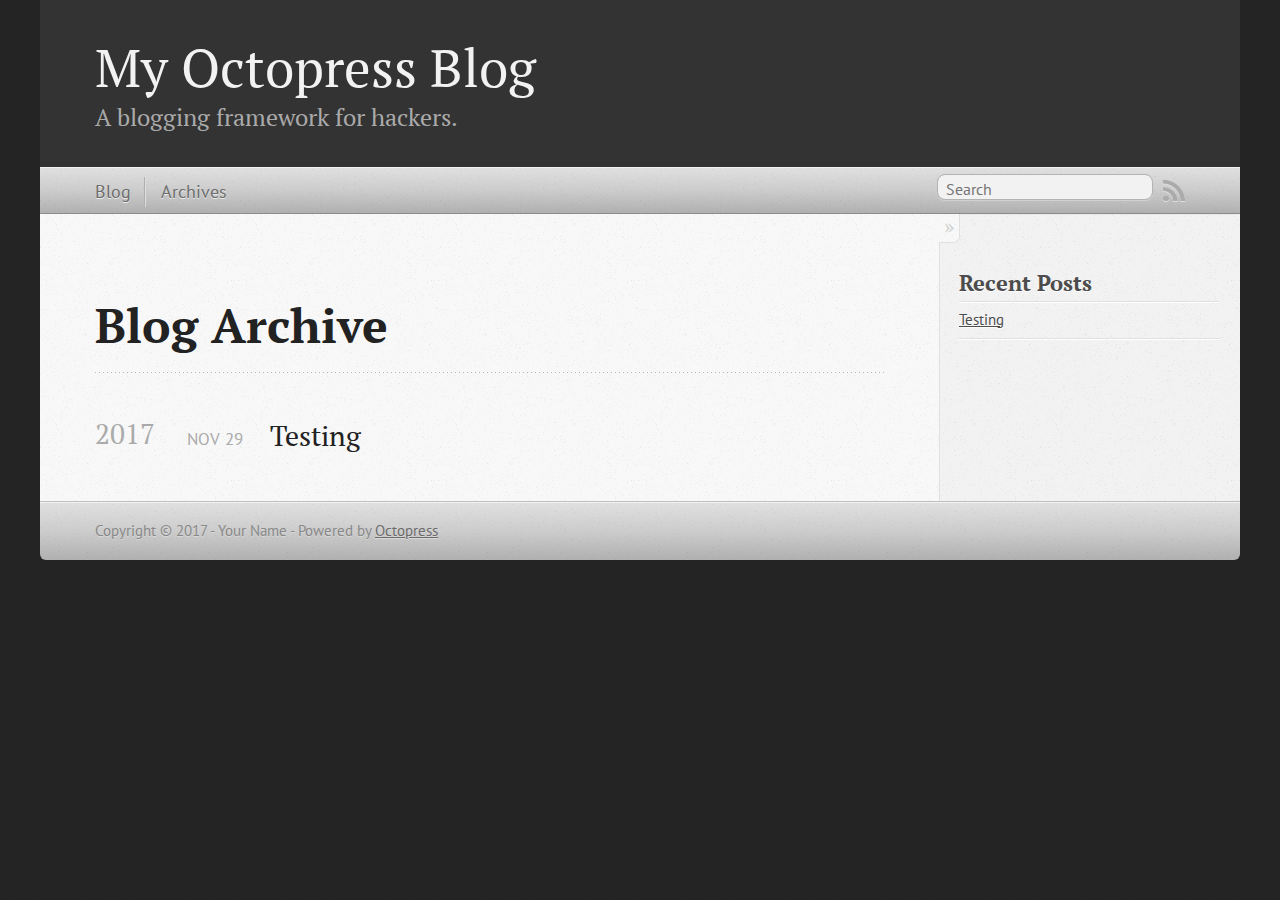
<file: blog/archives/index.html>
<!DOCTYPE html>
<!--[if IEMobile 7 ]><html class="no-js iem7"><![endif]-->
<!--[if lt IE 9]><html class="no-js lte-ie8"><![endif]-->
<!--[if (gt IE 8)|(gt IEMobile 7)|!(IEMobile)|!(IE)]><!--><html class="no-js" lang="en"><!--<![endif]-->
<head>
  <meta charset="utf-8">
  <title>Blog Archive - My Octopress Blog</title>
  <meta name="author" content="Your Name">

  
  <meta name="description" content=" Blog Archive 2017 Testing
Nov 29 2017 Recent Posts Testing ">
  

  <!-- http://t.co/dKP3o1e -->
  <meta name="HandheldFriendly" content="True">
  <meta name="MobileOptimized" content="320">
  <meta name="viewport" content="width=device-width, initial-scale=1">

  
  <link rel="canonical" href="http://akash-rastogi.github.io/blog/archives/">
  <link href="/favicon.png" rel="icon">
  <link href="/stylesheets/screen.css" media="screen, projection" rel="stylesheet" type="text/css">
  <link href="/atom.xml" rel="alternate" title="My Octopress Blog" type="application/atom+xml">
  <script src="/javascripts/modernizr-2.0.js"></script>
  <script src="//ajax.googleapis.com/ajax/libs/jquery/1.9.1/jquery.min.js"></script>
  <script>!window.jQuery && document.write(unescape('%3Cscript src="/javascripts/libs/jquery.min.js"%3E%3C/script%3E'))</script>
  <script src="/javascripts/octopress.js" type="text/javascript"></script>
  <!--Fonts from Google"s Web font directory at http://google.com/webfonts -->
<link href="//fonts.googleapis.com/css?family=PT+Serif:regular,italic,bold,bolditalic" rel="stylesheet" type="text/css">
<link href="//fonts.googleapis.com/css?family=PT+Sans:regular,italic,bold,bolditalic" rel="stylesheet" type="text/css">

  

</head>

<body   >
  <header role="banner"><hgroup>
  <h1><a href="/">My Octopress Blog</a></h1>
  
    <h2>A blogging framework for hackers.</h2>
  
</hgroup>

</header>
  <nav role="navigation"><ul class="subscription" data-subscription="rss">
  <li><a href="/atom.xml" rel="subscribe-rss" title="subscribe via RSS">RSS</a></li>
  
</ul>
  
<form action="https://www.google.com/search" method="get">
  <fieldset role="search">
    <input type="hidden" name="sitesearch" value="akash-rastogi.github.io">
    <input class="search" type="text" name="q" results="0" placeholder="Search"/>
  </fieldset>
</form>
  
<ul class="main-navigation">
  <li><a href="/">Blog</a></li>
  <li><a href="/blog/archives">Archives</a></li>
</ul>

</nav>
  <div id="main">
    <div id="content">
      <div>
<article role="article">
  
  <header>
    <h1 class="entry-title">Blog Archive</h1>
    
  </header>
  
  <div id="blog-archives">



  
  <h2>2017</h2>

<article>
  
<h1><a href="/blog/2017/11/29/testing/">Testing</a></h1>
<time datetime="2017-11-29T03:51:26-06:00" pubdate><span class='month'>Nov</span> <span class='day'>29</span> <span class='year'>2017</span></time>


</article>

</div>

  
</article>

</div>

<aside class="sidebar">
  
    <section>
  <h1>Recent Posts</h1>
  <ul id="recent_posts">
    
      <li class="post">
        <a href="/blog/2017/11/29/testing/">Testing</a>
      </li>
    
  </ul>
</section>





  
</aside>


    </div>
  </div>
  <footer role="contentinfo"><p>
  Copyright &copy; 2017 - Your Name -
  <span class="credit">Powered by <a href="http://octopress.org">Octopress</a></span>
</p>

</footer>
  







  <script type="text/javascript">
    (function(){
      var twitterWidgets = document.createElement('script');
      twitterWidgets.type = 'text/javascript';
      twitterWidgets.async = true;
      twitterWidgets.src = '//platform.twitter.com/widgets.js';
      document.getElementsByTagName('head')[0].appendChild(twitterWidgets);
    })();
  </script>





</body>
</html>
</file>
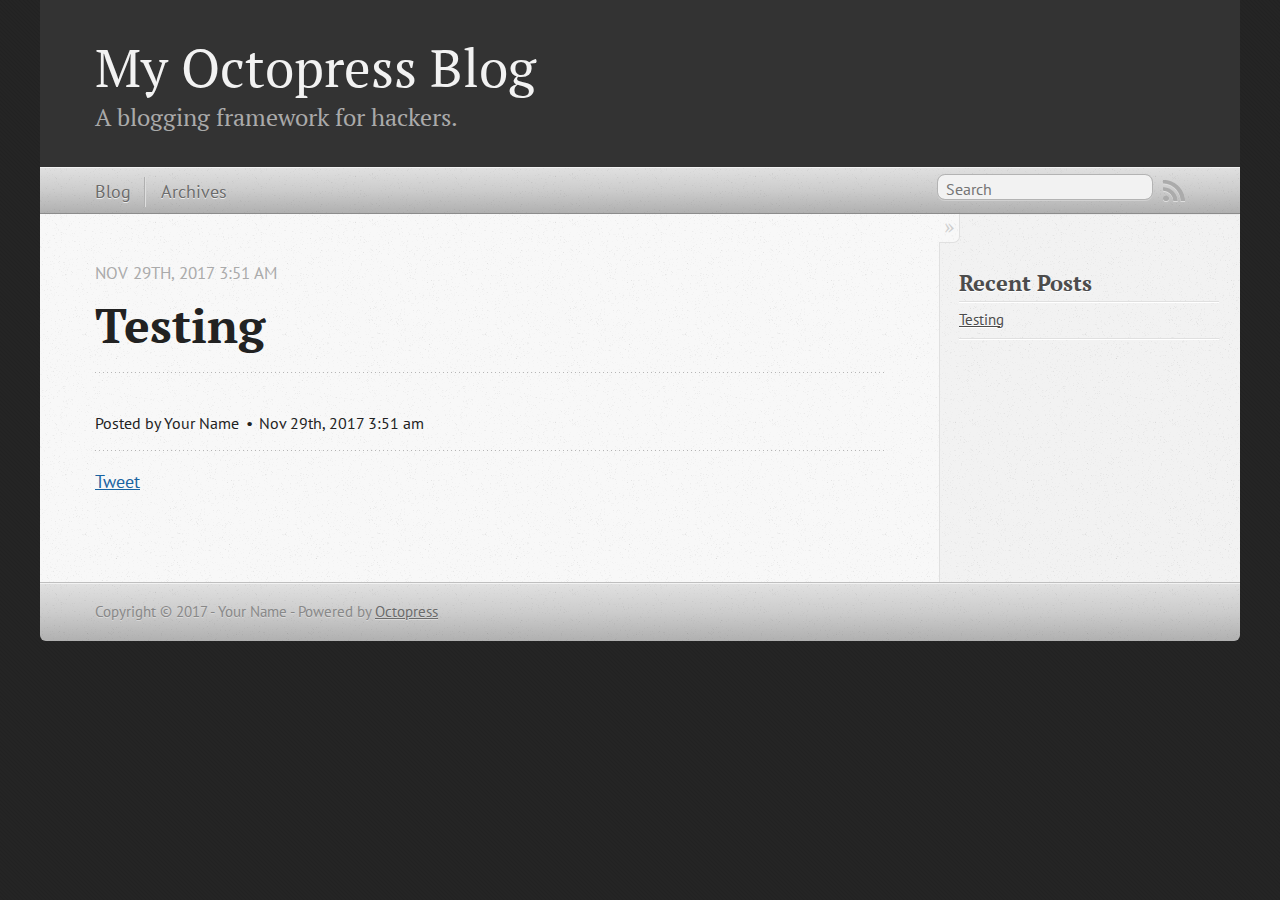
<file: blog/2017/11/29/testing/index.html>
<!DOCTYPE html>
<!--[if IEMobile 7 ]><html class="no-js iem7"><![endif]-->
<!--[if lt IE 9]><html class="no-js lte-ie8"><![endif]-->
<!--[if (gt IE 8)|(gt IEMobile 7)|!(IEMobile)|!(IE)]><!--><html class="no-js" lang="en"><!--<![endif]-->
<head>
  <meta charset="utf-8">
  <title>Testing - My Octopress Blog</title>
  <meta name="author" content="Your Name">

  
  <meta name="description" content="
">
  

  <!-- http://t.co/dKP3o1e -->
  <meta name="HandheldFriendly" content="True">
  <meta name="MobileOptimized" content="320">
  <meta name="viewport" content="width=device-width, initial-scale=1">

  
  <link rel="canonical" href="http://akash-rastogi.github.io/blog/2017/11/29/testing/">
  <link href="/favicon.png" rel="icon">
  <link href="/stylesheets/screen.css" media="screen, projection" rel="stylesheet" type="text/css">
  <link href="/atom.xml" rel="alternate" title="My Octopress Blog" type="application/atom+xml">
  <script src="/javascripts/modernizr-2.0.js"></script>
  <script src="//ajax.googleapis.com/ajax/libs/jquery/1.9.1/jquery.min.js"></script>
  <script>!window.jQuery && document.write(unescape('%3Cscript src="/javascripts/libs/jquery.min.js"%3E%3C/script%3E'))</script>
  <script src="/javascripts/octopress.js" type="text/javascript"></script>
  <!--Fonts from Google"s Web font directory at http://google.com/webfonts -->
<link href="//fonts.googleapis.com/css?family=PT+Serif:regular,italic,bold,bolditalic" rel="stylesheet" type="text/css">
<link href="//fonts.googleapis.com/css?family=PT+Sans:regular,italic,bold,bolditalic" rel="stylesheet" type="text/css">

  

</head>

<body   >
  <header role="banner"><hgroup>
  <h1><a href="/">My Octopress Blog</a></h1>
  
    <h2>A blogging framework for hackers.</h2>
  
</hgroup>

</header>
  <nav role="navigation"><ul class="subscription" data-subscription="rss">
  <li><a href="/atom.xml" rel="subscribe-rss" title="subscribe via RSS">RSS</a></li>
  
</ul>
  
<form action="https://www.google.com/search" method="get">
  <fieldset role="search">
    <input type="hidden" name="sitesearch" value="akash-rastogi.github.io">
    <input class="search" type="text" name="q" results="0" placeholder="Search"/>
  </fieldset>
</form>
  
<ul class="main-navigation">
  <li><a href="/">Blog</a></li>
  <li><a href="/blog/archives">Archives</a></li>
</ul>

</nav>
  <div id="main">
    <div id="content">
      <div>
<article class="hentry" role="article">
  
  <header>
    
      <h1 class="entry-title">Testing</h1>
    
    
      <p class="meta">
        




<time class='entry-date' datetime='2017-11-29T03:51:26-06:00'><span class='date'><span class='date-month'>Nov</span> <span class='date-day'>29</span><span class='date-suffix'>th</span>, <span class='date-year'>2017</span></span> <span class='time'>3:51 am</span></time>
        
      </p>
    
  </header>


<div class="entry-content">
</div>


  <footer>
    <p class="meta">
      
  

<span class="byline author vcard">Posted by <span class="fn">Your Name</span></span>

      




<time class='entry-date' datetime='2017-11-29T03:51:26-06:00'><span class='date'><span class='date-month'>Nov</span> <span class='date-day'>29</span><span class='date-suffix'>th</span>, <span class='date-year'>2017</span></span> <span class='time'>3:51 am</span></time>
      


    </p>
    
      <div class="sharing">
  
  <a href="//twitter.com/share" class="twitter-share-button" data-url="http://akash-rastogi.github.io/blog/2017/11/29/testing/" data-via="" data-counturl="http://akash-rastogi.github.io/blog/2017/11/29/testing/" >Tweet</a>
  
  
  
</div>

    
    <p class="meta">
      
      
    </p>
  </footer>
</article>

</div>

<aside class="sidebar">
  
    <section>
  <h1>Recent Posts</h1>
  <ul id="recent_posts">
    
      <li class="post">
        <a href="/blog/2017/11/29/testing/">Testing</a>
      </li>
    
  </ul>
</section>





  
</aside>


    </div>
  </div>
  <footer role="contentinfo"><p>
  Copyright &copy; 2017 - Your Name -
  <span class="credit">Powered by <a href="http://octopress.org">Octopress</a></span>
</p>

</footer>
  







  <script type="text/javascript">
    (function(){
      var twitterWidgets = document.createElement('script');
      twitterWidgets.type = 'text/javascript';
      twitterWidgets.async = true;
      twitterWidgets.src = '//platform.twitter.com/widgets.js';
      document.getElementsByTagName('head')[0].appendChild(twitterWidgets);
    })();
  </script>





</body>
</html>
</file>
<file: stylesheets/screen.css>
html,body,div,span,applet,object,iframe,h1,h2,h3,h4,h5,h6,p,blockquote,pre,a,abbr,acronym,address,big,cite,code,del,dfn,em,img,ins,kbd,q,s,samp,small,strike,strong,sub,sup,tt,var,b,u,i,center,dl,dt,dd,ol,ul,li,fieldset,form,label,legend,table,caption,tbody,tfoot,thead,tr,th,td,article,aside,canvas,details,embed,figure,figcaption,footer,header,hgroup,menu,nav,output,ruby,section,summary,time,mark,audio,video{margin:0;padding:0;border:0;font:inherit;font-size:100%;vertical-align:baseline}html{line-height:1}ol,ul{list-style:none}table{border-collapse:collapse;border-spacing:0}caption,th,td{text-align:left;font-weight:normal;vertical-align:middle}q,blockquote{quotes:none}q:before,q:after,blockquote:before,blockquote:after{content:"";content:none}a img{border:none}article,aside,details,figcaption,figure,footer,header,hgroup,main,menu,nav,section,summary{display:block}a{color:#1863a1}a:visited{color:#751590}a:focus{color:#0181eb}a:hover{color:#0181eb}a:active{color:#01579f}aside.sidebar a{color:#222}aside.sidebar a:focus{color:#0181eb}aside.sidebar a:hover{color:#0181eb}aside.sidebar a:active{color:#01579f}a{-moz-transition:color .3s;-o-transition:color .3s;-webkit-transition:color .3s;transition:color .3s}html{background:#252525 url('/images/line-tile.png?1511948957') top left}body>div{background:#f2f2f2 url('/images/noise.png?1511948957') top left;border-bottom:1px solid #bfbfbf}body>div>div{background:#f8f8f8 url('/images/noise.png?1511948957') top left;border-right:1px solid #e0e0e0}.heading,body>header h1,h1,h2,h3,h4,h5,h6{font-family:"PT Serif","Georgia","Helvetica Neue",Arial,sans-serif}.sans,body>header h2,article header p.meta,article>footer,#content .blog-index footer,html .gist .gist-file .gist-meta,#blog-archives a.category,#blog-archives time,aside.sidebar section,body>footer{font-family:"PT Sans","Helvetica Neue",Arial,sans-serif}.serif,body,#content .blog-index a[rel=full-article]{font-family:"PT Serif",Georgia,Times,"Times New Roman",serif}.mono,pre,code,tt,p code,li code{font-family:Menlo,Monaco,"Andale Mono","lucida console","Courier New",monospace}body>header h1{font-size:2.2em;font-family:"PT Serif","Georgia","Helvetica Neue",Arial,sans-serif;font-weight:normal;line-height:1.2em;margin-bottom:0.6667em}body>header h2{font-family:"PT Serif","Georgia","Helvetica Neue",Arial,sans-serif}body{line-height:1.5em;color:#222}h1{font-size:2.2em;line-height:1.2em}@media only screen and (min-width: 992px){body{font-size:1.15em}h1{font-size:2.6em;line-height:1.2em}}h1,h2,h3,h4,h5,h6{text-rendering:optimizelegibility;margin-bottom:1em;font-weight:bold}h2,section h1{font-size:1.5em}h3,section h2,section section h1{font-size:1.3em}h4,section h3,section section h2,section section section h1{font-size:1em}h5,section h4,section section h3{font-size:.9em}h6,section h5,section section h4,section section section h3{font-size:.8em}p,article blockquote,ul,ol{margin-bottom:1.5em}ul{list-style-type:disc}ul ul{list-style-type:circle;margin-bottom:0px}ul ul ul{list-style-type:square;margin-bottom:0px}ol{list-style-type:decimal}ol ol{list-style-type:lower-alpha;margin-bottom:0px}ol ol ol{list-style-type:lower-roman;margin-bottom:0px}ul,ul ul,ul ol,ol,ol ul,ol ol{margin-left:1.3em}ul ul,ul ol,ol ul,ol ol{margin-bottom:0em}strong{font-weight:bold}em{font-style:italic}sup,sub{font-size:0.75em;position:relative;display:inline-block;padding:0 .2em;line-height:.8em}sup{top:-.5em}sub{bottom:-.5em}a[rev='footnote']{font-size:.75em;padding:0 .3em;line-height:1}q{font-style:italic}q:before{content:"\201C"}q:after{content:"\201D"}em,dfn{font-style:italic}strong,dfn{font-weight:bold}del,s{text-decoration:line-through}abbr,acronym{border-bottom:1px dotted;cursor:help}hr{margin-bottom:0.2em}small{font-size:.8em}big{font-size:1.2em}article blockquote{font-style:italic;position:relative;font-size:1.2em;line-height:1.5em;padding-left:1em;border-left:4px solid rgba(170,170,170,0.5)}article blockquote cite{font-style:italic}article blockquote cite a{color:#aaa !important;word-wrap:break-word}article blockquote cite:before{content:'\2014';padding-right:.3em;padding-left:.3em;color:#aaa}@media only screen and (min-width: 992px){article blockquote{padding-left:1.5em;border-left-width:4px}}.pullquote-right:before,.pullquote-left:before{padding:0;border:none;content:attr(data-pullquote);float:right;width:45%;margin:.5em 0 1em 1.5em;position:relative;top:7px;font-size:1.4em;line-height:1.45em}.pullquote-left:before{float:left;margin:.5em 1.5em 1em 0}.force-wrap,article a,aside.sidebar a{white-space:-moz-pre-wrap;white-space:-pre-wrap;white-space:-o-pre-wrap;white-space:pre-wrap;word-wrap:break-word}.group,body>header,body>nav,body>footer,body #content>article,body #content>div>article,body #content>div>section,body div.pagination,aside.sidebar,#main,#content,.sidebar{*zoom:1}.group:after,body>header:after,body>nav:after,body>footer:after,body #content>article:after,body #content>div>article:after,body #content>div>section:after,body div.pagination:after,#main:after,#content:after,.sidebar:after{content:"";display:table;clear:both}body{-webkit-text-size-adjust:none;max-width:1200px;position:relative;margin:0 auto}body>header,body>nav,body>footer,body #content>article,body #content>div>article,body #content>div>section{padding-left:18px;padding-right:18px}@media only screen and (min-width: 480px){body>header,body>nav,body>footer,body #content>article,body #content>div>article,body #content>div>section{padding-left:25px;padding-right:25px}}@media only screen and (min-width: 768px){body>header,body>nav,body>footer,body #content>article,body #content>div>article,body #content>div>section{padding-left:35px;padding-right:35px}}@media only screen and (min-width: 992px){body>header,body>nav,body>footer,body #content>article,body #content>div>article,body #content>div>section{padding-left:55px;padding-right:55px}}body div.pagination{margin-left:18px;margin-right:18px}@media only screen and (min-width: 480px){body div.pagination{margin-left:25px;margin-right:25px}}@media only screen and (min-width: 768px){body div.pagination{margin-left:35px;margin-right:35px}}@media only screen and (min-width: 992px){body div.pagination{margin-left:55px;margin-right:55px}}body>header{font-size:1em;padding-top:1.5em;padding-bottom:1.5em}#content{overflow:hidden}#content>div,#content>article{width:100%}aside.sidebar{float:none;padding:0 18px 1px;background-color:#f7f7f7;border-top:1px solid #e0e0e0}.flex-content,article img,article video,article .flash-video,aside.sidebar img{max-width:100%;height:auto}.basic-alignment.left,article img.left,article video.left,article .left.flash-video,aside.sidebar img.left{float:left;margin-right:1.5em}.basic-alignment.right,article img.right,article video.right,article .right.flash-video,aside.sidebar img.right{float:right;margin-left:1.5em}.basic-alignment.center,article img.center,article video.center,article .center.flash-video,aside.sidebar img.center{display:block;margin:0 auto 1.5em}.basic-alignment.left,article img.left,article video.left,article .left.flash-video,aside.sidebar img.left,.basic-alignment.right,article img.right,article video.right,article .right.flash-video,aside.sidebar img.right{margin-bottom:.8em}.toggle-sidebar,.no-sidebar .toggle-sidebar{display:none}@media only screen and (min-width: 750px){body.sidebar-footer aside.sidebar{float:none;width:auto;clear:left;margin:0;padding:0 35px 1px;background-color:#f7f7f7;border-top:1px solid #eaeaea}body.sidebar-footer aside.sidebar section.odd,body.sidebar-footer aside.sidebar section.even{float:left;width:48%}body.sidebar-footer aside.sidebar section.odd{margin-left:0}body.sidebar-footer aside.sidebar section.even{margin-left:4%}body.sidebar-footer aside.sidebar.thirds section{width:30%;margin-left:5%}body.sidebar-footer aside.sidebar.thirds section.first{margin-left:0;clear:both}}body.sidebar-footer #content{margin-right:0px}body.sidebar-footer .toggle-sidebar{display:none}@media only screen and (min-width: 550px){body>header{font-size:1em}}@media only screen and (min-width: 750px){aside.sidebar{float:none;width:auto;clear:left;margin:0;padding:0 35px 1px;background-color:#f7f7f7;border-top:1px solid #eaeaea}aside.sidebar section.odd,aside.sidebar section.even{float:left;width:48%}aside.sidebar section.odd{margin-left:0}aside.sidebar section.even{margin-left:4%}aside.sidebar.thirds section{width:30%;margin-left:5%}aside.sidebar.thirds section.first{margin-left:0;clear:both}}@media only screen and (min-width: 768px){body{-webkit-text-size-adjust:auto}body>header{font-size:1.2em}#main{padding:0;margin:0 auto}#content{overflow:visible;margin-right:240px;position:relative}.no-sidebar #content{margin-right:0;border-right:0}.collapse-sidebar #content{margin-right:20px}#content>div,#content>article{padding-top:17.5px;padding-bottom:17.5px;float:left}aside.sidebar{width:210px;padding:0 15px 15px;background:none;clear:none;float:left;margin:0 -100% 0 0}aside.sidebar section{width:auto;margin-left:0}aside.sidebar section.odd,aside.sidebar section.even{float:none;width:auto;margin-left:0}.collapse-sidebar aside.sidebar{float:none;width:auto;clear:left;margin:0;padding:0 35px 1px;background-color:#f7f7f7;border-top:1px solid #eaeaea}.collapse-sidebar aside.sidebar section.odd,.collapse-sidebar aside.sidebar section.even{float:left;width:48%}.collapse-sidebar aside.sidebar section.odd{margin-left:0}.collapse-sidebar aside.sidebar section.even{margin-left:4%}.collapse-sidebar aside.sidebar.thirds section{width:30%;margin-left:5%}.collapse-sidebar aside.sidebar.thirds section.first{margin-left:0;clear:both}}@media only screen and (min-width: 992px){body>header{font-size:1.3em}#content{margin-right:300px}#content>div,#content>article{padding-top:27.5px;padding-bottom:27.5px}aside.sidebar{width:260px;padding:1.2em 20px 20px}.collapse-sidebar aside.sidebar{padding-left:55px;padding-right:55px}}@media only screen and (min-width: 768px){ul,ol{margin-left:0}}body>header{background:#333}body>header h1{display:inline-block;margin:0}body>header h1 a,body>header h1 a:visited,body>header h1 a:hover{color:#f2f2f2;text-decoration:none}body>header h2{margin:.2em 0 0;font-size:1em;color:#aaa;font-weight:normal}body>nav{position:relative;background-color:#ccc;background:url('/images/noise.png?1511948957'),url('[data-uri]');background:url('/images/noise.png?1511948957'),-webkit-gradient(linear, 50% 0%, 50% 100%, color-stop(0%, #e0e0e0),color-stop(50%, #cccccc),color-stop(100%, #b0b0b0));background:url('/images/noise.png?1511948957'),-moz-linear-gradient(#e0e0e0,#cccccc,#b0b0b0);background:url('/images/noise.png?1511948957'),-webkit-linear-gradient(#e0e0e0,#cccccc,#b0b0b0);background:url('/images/noise.png?1511948957'),linear-gradient(#e0e0e0,#cccccc,#b0b0b0);border-top:1px solid #f2f2f2;border-bottom:1px solid #8c8c8c;padding-top:.35em;padding-bottom:.35em}body>nav form{-moz-background-clip:padding;-o-background-clip:padding-box;-webkit-background-clip:padding;background-clip:padding-box;margin:0;padding:0}body>nav form .search{padding:.3em .5em 0;font-size:.85em;font-family:"PT Sans","Helvetica Neue",Arial,sans-serif;line-height:1.1em;width:95%;-moz-border-radius:.5em;-webkit-border-radius:.5em;border-radius:.5em;-moz-background-clip:padding;-o-background-clip:padding-box;-webkit-background-clip:padding;background-clip:padding-box;-moz-box-shadow:#d1d1d1 0 1px;-webkit-box-shadow:#d1d1d1 0 1px;box-shadow:#d1d1d1 0 1px;background-color:#f2f2f2;border:1px solid #b3b3b3;color:#888}body>nav form .search:focus{color:#444;border-color:#80b1df;-moz-box-shadow:#80b1df 0 0 4px,#80b1df 0 0 3px inset;-webkit-box-shadow:#80b1df 0 0 4px,#80b1df 0 0 3px inset;box-shadow:#80b1df 0 0 4px,#80b1df 0 0 3px inset;background-color:#fff;outline:none}body>nav fieldset[role=search]{float:right;width:48%}body>nav fieldset.mobile-nav{float:left;width:48%}body>nav fieldset.mobile-nav select{width:100%;font-size:.8em;border:1px solid #888}body>nav ul{display:none}@media only screen and (min-width: 550px){body>nav{font-size:.9em}body>nav ul{margin:0;padding:0;border:0;overflow:hidden;*zoom:1;float:left;display:block;padding-top:.15em}body>nav ul li{list-style-image:none;list-style-type:none;margin-left:0;white-space:nowrap;float:left;padding-left:0;padding-right:0}body>nav ul li:first-child{padding-left:0}body>nav ul li:last-child{padding-right:0}body>nav ul li.last{padding-right:0}body>nav ul.subscription{margin-left:.8em;float:right}body>nav ul.subscription li:last-child a{padding-right:0}body>nav ul li{margin:0}body>nav a{color:#6b6b6b;font-family:"PT Sans","Helvetica Neue",Arial,sans-serif;text-shadow:#ebebeb 0 1px;float:left;text-decoration:none;font-size:1.1em;padding:.1em 0;line-height:1.5em}body>nav a:visited{color:#6b6b6b}body>nav a:hover{color:#2b2b2b}body>nav li+li{border-left:1px solid #b0b0b0;margin-left:.8em}body>nav li+li a{padding-left:.8em;border-left:1px solid #dedede}body>nav form{float:right;text-align:left;padding-left:.8em;width:175px}body>nav form .search{width:93%;font-size:.95em;line-height:1.2em}body>nav ul[data-subscription$=email]+form{width:97px}body>nav ul[data-subscription$=email]+form .search{width:91%}body>nav fieldset.mobile-nav{display:none}body>nav fieldset[role=search]{width:99%}}@media only screen and (min-width: 992px){body>nav form{width:215px}body>nav ul[data-subscription$=email]+form{width:147px}}.no-placeholder body>nav .search{background:#f2f2f2 url('/images/search.png?1511948957') 0.3em 0.25em no-repeat;text-indent:1.3em}@media only screen and (min-width: 550px){.maskImage body>nav ul[data-subscription$=email]+form{width:123px}}@media only screen and (min-width: 992px){.maskImage body>nav ul[data-subscription$=email]+form{width:173px}}.maskImage ul.subscription{position:relative;top:.2em}.maskImage ul.subscription li,.maskImage ul.subscription a{border:0;padding:0}.maskImage a[rel=subscribe-rss]{position:relative;top:0px;text-indent:-999999em;background-color:#dedede;border:0;padding:0}.maskImage a[rel=subscribe-rss],.maskImage a[rel=subscribe-rss]:after{-webkit-mask-image:url('/images/rss.png?1511948957');-moz-mask-image:url('/images/rss.png?1511948957');-ms-mask-image:url('/images/rss.png?1511948957');-o-mask-image:url('/images/rss.png?1511948957');mask-image:url('/images/rss.png?1511948957');-webkit-mask-repeat:no-repeat;-moz-mask-repeat:no-repeat;-ms-mask-repeat:no-repeat;-o-mask-repeat:no-repeat;mask-repeat:no-repeat;width:22px;height:22px}.maskImage a[rel=subscribe-rss]:after{content:"";position:absolute;top:-1px;left:0;background-color:#ababab}.maskImage a[rel=subscribe-rss]:hover:after{background-color:#9e9e9e}.maskImage a[rel=subscribe-email]{position:relative;top:0px;text-indent:-999999em;background-color:#dedede;border:0;padding:0}.maskImage a[rel=subscribe-email],.maskImage a[rel=subscribe-email]:after{-webkit-mask-image:url('/images/email.png?1511948957');-moz-mask-image:url('/images/email.png?1511948957');-ms-mask-image:url('/images/email.png?1511948957');-o-mask-image:url('/images/email.png?1511948957');mask-image:url('/images/email.png?1511948957');-webkit-mask-repeat:no-repeat;-moz-mask-repeat:no-repeat;-ms-mask-repeat:no-repeat;-o-mask-repeat:no-repeat;mask-repeat:no-repeat;width:28px;height:22px}.maskImage a[rel=subscribe-email]:after{content:"";position:absolute;top:-1px;left:0;background-color:#ababab}.maskImage a[rel=subscribe-email]:hover:after{background-color:#9e9e9e}article{padding-top:1em}article header{position:relative;padding-top:2em;padding-bottom:1em;margin-bottom:1em;background:url('[data-uri]') bottom left repeat-x}article header h1{margin:0}article header h1 a{text-decoration:none}article header h1 a:hover{text-decoration:underline}article header p{font-size:.9em;color:#aaa;margin:0}article header p.meta{text-transform:uppercase;position:absolute;top:0}@media only screen and (min-width: 768px){article header{margin-bottom:1.5em;padding-bottom:1em;background:url('[data-uri]') bottom left repeat-x}}article h2{padding-top:0.8em;background:url('[data-uri]') top left repeat-x}.entry-content article h2:first-child,article header+h2{padding-top:0}article h2:first-child,article header+h2{background:none}article .feature{padding-top:.5em;margin-bottom:1em;padding-bottom:1em;background:url('[data-uri]') bottom left repeat-x;font-size:2.0em;font-style:italic;line-height:1.3em}article img,article video,article .flash-video{-moz-border-radius:.3em;-webkit-border-radius:.3em;border-radius:.3em;-moz-box-shadow:rgba(0,0,0,0.15) 0 1px 4px;-webkit-box-shadow:rgba(0,0,0,0.15) 0 1px 4px;box-shadow:rgba(0,0,0,0.15) 0 1px 4px;-moz-box-sizing:border-box;-webkit-box-sizing:border-box;box-sizing:border-box;border:#fff 0.5em solid}article video,article .flash-video{margin:0 auto 1.5em}article video{display:block;width:100%}article .flash-video>div{position:relative;display:block;padding-bottom:56.25%;padding-top:1px;height:0;overflow:hidden}article .flash-video>div iframe,article .flash-video>div object,article .flash-video>div embed{position:absolute;top:0;left:0;width:100%;height:100%}article>footer{padding-bottom:2.5em;margin-top:2em}article>footer p.meta{margin-bottom:.8em;font-size:.85em;clear:both;overflow:hidden}.blog-index article+article{background:url('[data-uri]') top left repeat-x}#content .blog-index{padding-top:0;padding-bottom:0}#content .blog-index article{padding-top:2em}#content .blog-index article header{background:none;padding-bottom:0}#content .blog-index article h1{font-size:2.2em}#content .blog-index article h1 a{color:inherit}#content .blog-index article h1 a:hover{color:#0181eb}#content .blog-index a[rel=full-article]{background:#ebebeb;display:inline-block;padding:.4em .8em;margin-right:.5em;text-decoration:none;color:#666;-moz-transition:background-color .5s;-o-transition:background-color .5s;-webkit-transition:background-color .5s;transition:background-color .5s}#content .blog-index a[rel=full-article]:hover{background:#0181eb;text-shadow:none;color:#f8f8f8}#content .blog-index footer{margin-top:1em}.separator,article>footer .byline+time:before,article>footer time+time:before,article>footer .comments:before,article>footer .byline ~ .categories:before{content:"\2022 ";padding:0 .4em 0 .2em;display:inline-block}#content div.pagination{text-align:center;font-size:.95em;position:relative;background:url('[data-uri]') top left repeat-x;padding-top:1.5em;padding-bottom:1.5em}#content div.pagination a{text-decoration:none;color:#aaa}#content div.pagination a.prev{position:absolute;left:0}#content div.pagination a.next{position:absolute;right:0}#content div.pagination a:hover{color:#0181eb}#content div.pagination a[href*=archive]:before,#content div.pagination a[href*=archive]:after{content:'\2014';padding:0 .3em}p.meta+.sharing{padding-top:1em;padding-left:0;background:url('[data-uri]') top left repeat-x}#fb-root{display:none}.highlight,html .gist .gist-file .gist-syntax .gist-highlight{border:1px solid #05232b !important}.highlight table td.code,html .gist .gist-file .gist-syntax .gist-highlight table td.code{width:100%}.highlight .line-numbers,html .gist .gist-file .gist-syntax .highlight .line_numbers{text-align:right;font-size:13px;line-height:1.45em;background:#073642 url('/images/noise.png?1511948957') top left !important;border-right:1px solid #00232c !important;-moz-box-shadow:#083e4b -1px 0 inset;-webkit-box-shadow:#083e4b -1px 0 inset;box-shadow:#083e4b -1px 0 inset;text-shadow:#021014 0 -1px;padding:.8em !important;-moz-border-radius:0;-webkit-border-radius:0;border-radius:0}.highlight .line-numbers span,html .gist .gist-file .gist-syntax .highlight .line_numbers span{color:#586e75 !important}figure.code,.gist-file,pre{-moz-box-shadow:rgba(0,0,0,0.06) 0 0 10px;-webkit-box-shadow:rgba(0,0,0,0.06) 0 0 10px;box-shadow:rgba(0,0,0,0.06) 0 0 10px}figure.code .highlight pre,.gist-file .highlight pre,pre .highlight pre{-moz-box-shadow:none;-webkit-box-shadow:none;box-shadow:none}.gist .highlight *::-moz-selection,figure.code .highlight *::-moz-selection{background:#386774;color:inherit;text-shadow:#002b36 0 1px}.gist .highlight *::-webkit-selection,figure.code .highlight *::-webkit-selection{background:#386774;color:inherit;text-shadow:#002b36 0 1px}.gist .highlight *::selection,figure.code .highlight *::selection{background:#386774;color:inherit;text-shadow:#002b36 0 1px}html .gist .gist-file{margin-bottom:1.8em;position:relative;border:none;padding-top:26px !important}html .gist .gist-file .highlight{margin-bottom:0}html .gist .gist-file .gist-syntax{border-bottom:0 !important;background:none !important}html .gist .gist-file .gist-syntax .gist-highlight{background:#002b36 !important}html .gist .gist-file .gist-syntax .highlight pre{padding:0}html .gist .gist-file .gist-meta{padding:.6em 0.8em;border:1px solid #083e4b !important;color:#586e75;font-size:.7em !important;background:#073642 url('/images/noise.png?1511948957') top left;line-height:1.5em}html .gist .gist-file .gist-meta a{color:#76888b !important;text-decoration:none}html .gist .gist-file .gist-meta a:hover,html .gist .gist-file .gist-meta a:focus{text-decoration:underline}html .gist .gist-file .gist-meta a:hover{color:#93a1a1 !important}html .gist .gist-file .gist-meta a[href*='#file']{position:absolute;top:0;left:0;right:-10px;color:#474747 !important}html .gist .gist-file .gist-meta a[href*='#file']:hover{color:#1863a1 !important}html .gist .gist-file .gist-meta a[href*=raw]{top:.4em}pre{background:#002b36 url('/images/noise.png?1511948957') top left;-moz-border-radius:.4em;-webkit-border-radius:.4em;border-radius:.4em;border:1px solid #05232b;line-height:1.45em;font-size:13px;margin-bottom:2.1em;padding:.8em 1em;color:#93a1a1;overflow:auto}h3.filename+pre{-moz-border-radius-topleft:0px;-webkit-border-top-left-radius:0px;border-top-left-radius:0px;-moz-border-radius-topright:0px;-webkit-border-top-right-radius:0px;border-top-right-radius:0px}p code,li code{display:inline-block;white-space:no-wrap;background:#fff;font-size:.8em;line-height:1.5em;color:#555;border:1px solid #ddd;-moz-border-radius:.4em;-webkit-border-radius:.4em;border-radius:.4em;padding:0 .3em;margin:-1px 0}p pre code,li pre code{font-size:1em !important;background:none;border:none}.pre-code,html .gist .gist-file .gist-syntax .highlight pre,.highlight code{font-family:Menlo,Monaco,"Andale Mono","lucida console","Courier New",monospace !important;overflow:scroll;overflow-y:hidden;display:block;padding:.8em;overflow-x:auto;line-height:1.45em;background:#002b36 url('/images/noise.png?1511948957') top left !important;color:#93a1a1 !important}.pre-code span,html .gist .gist-file .gist-syntax .highlight pre span,.highlight code span{color:#93a1a1 !important}.pre-code span,html .gist .gist-file .gist-syntax .highlight pre span,.highlight code span{font-style:normal !important;font-weight:normal !important}.pre-code .c,html .gist .gist-file .gist-syntax .highlight pre .c,.highlight code .c{color:#586e75 !important;font-style:italic !important}.pre-code .cm,html .gist .gist-file .gist-syntax .highlight pre .cm,.highlight code .cm{color:#586e75 !important;font-style:italic !important}.pre-code .cp,html .gist .gist-file .gist-syntax .highlight pre .cp,.highlight code .cp{color:#586e75 !important;font-style:italic !important}.pre-code .c1,html .gist .gist-file .gist-syntax .highlight pre .c1,.highlight code .c1{color:#586e75 !important;font-style:italic !important}.pre-code .cs,html .gist .gist-file .gist-syntax .highlight pre .cs,.highlight code .cs{color:#586e75 !important;font-weight:bold !important;font-style:italic !important}.pre-code .err,html .gist .gist-file .gist-syntax .highlight pre .err,.highlight code .err{color:#dc322f !important;background:none !important}.pre-code .k,html .gist .gist-file .gist-syntax .highlight pre .k,.highlight code .k{color:#cb4b16 !important}.pre-code .o,html .gist .gist-file .gist-syntax .highlight pre .o,.highlight code .o{color:#93a1a1 !important;font-weight:bold !important}.pre-code .p,html .gist .gist-file .gist-syntax .highlight pre .p,.highlight code .p{color:#93a1a1 !important}.pre-code .ow,html .gist .gist-file .gist-syntax .highlight pre .ow,.highlight code .ow{color:#2aa198 !important;font-weight:bold !important}.pre-code .gd,html .gist .gist-file .gist-syntax .highlight pre .gd,.highlight code .gd{color:#93a1a1 !important;background-color:#372d34 !important;display:inline-block}.pre-code .gd .x,html .gist .gist-file .gist-syntax .highlight pre .gd .x,.highlight code .gd .x{color:#93a1a1 !important;background-color:#4d2d34 !important;display:inline-block}.pre-code .ge,html .gist .gist-file .gist-syntax .highlight pre .ge,.highlight code .ge{color:#93a1a1 !important;font-style:italic !important}.pre-code .gh,html .gist .gist-file .gist-syntax .highlight pre .gh,.highlight code .gh{color:#586e75 !important}.pre-code .gi,html .gist .gist-file .gist-syntax .highlight pre .gi,.highlight code .gi{color:#93a1a1 !important;background-color:#1b412b !important;display:inline-block}.pre-code .gi .x,html .gist .gist-file .gist-syntax .highlight pre .gi .x,.highlight code .gi .x{color:#93a1a1 !important;background-color:#355720 !important;display:inline-block}.pre-code .gs,html .gist .gist-file .gist-syntax .highlight pre .gs,.highlight code .gs{color:#93a1a1 !important;font-weight:bold !important}.pre-code .gu,html .gist .gist-file .gist-syntax .highlight pre .gu,.highlight code .gu{color:#6c71c4 !important}.pre-code .kc,html .gist .gist-file .gist-syntax .highlight pre .kc,.highlight code .kc{color:#859900 !important;font-weight:bold !important}.pre-code .kd,html .gist .gist-file .gist-syntax .highlight pre .kd,.highlight code .kd{color:#268bd2 !important}.pre-code .kp,html .gist .gist-file .gist-syntax .highlight pre .kp,.highlight code .kp{color:#cb4b16 !important;font-weight:bold !important}.pre-code .kr,html .gist .gist-file .gist-syntax .highlight pre .kr,.highlight code .kr{color:#d33682 !important;font-weight:bold !important}.pre-code .kt,html .gist .gist-file .gist-syntax .highlight pre .kt,.highlight code .kt{color:#2aa198 !important}.pre-code .n,html .gist .gist-file .gist-syntax .highlight pre .n,.highlight code .n{color:#268bd2 !important}.pre-code .na,html .gist .gist-file .gist-syntax .highlight pre .na,.highlight code .na{color:#268bd2 !important}.pre-code .nb,html .gist .gist-file .gist-syntax .highlight pre .nb,.highlight code .nb{color:#859900 !important}.pre-code .nc,html .gist .gist-file .gist-syntax .highlight pre .nc,.highlight code .nc{color:#d33682 !important}.pre-code .no,html .gist .gist-file .gist-syntax .highlight pre .no,.highlight code .no{color:#b58900 !important}.pre-code .nl,html .gist .gist-file .gist-syntax .highlight pre .nl,.highlight code .nl{color:#859900 !important}.pre-code .ne,html .gist .gist-file .gist-syntax .highlight pre .ne,.highlight code .ne{color:#268bd2 !important;font-weight:bold !important}.pre-code .nf,html .gist .gist-file .gist-syntax .highlight pre .nf,.highlight code .nf{color:#268bd2 !important;font-weight:bold !important}.pre-code .nn,html .gist .gist-file .gist-syntax .highlight pre .nn,.highlight code .nn{color:#b58900 !important}.pre-code .nt,html .gist .gist-file .gist-syntax .highlight pre .nt,.highlight code .nt{color:#268bd2 !important;font-weight:bold !important}.pre-code .nx,html .gist .gist-file .gist-syntax .highlight pre .nx,.highlight code .nx{color:#b58900 !important}.pre-code .vg,html .gist .gist-file .gist-syntax .highlight pre .vg,.highlight code .vg{color:#268bd2 !important}.pre-code .vi,html .gist .gist-file .gist-syntax .highlight pre .vi,.highlight code .vi{color:#268bd2 !important}.pre-code .nv,html .gist .gist-file .gist-syntax .highlight pre .nv,.highlight code .nv{color:#268bd2 !important}.pre-code .mf,html .gist .gist-file .gist-syntax .highlight pre .mf,.highlight code .mf{color:#2aa198 !important}.pre-code .m,html .gist .gist-file .gist-syntax .highlight pre .m,.highlight code .m{color:#2aa198 !important}.pre-code .mh,html .gist .gist-file .gist-syntax .highlight pre .mh,.highlight code .mh{color:#2aa198 !important}.pre-code .mi,html .gist .gist-file .gist-syntax .highlight pre .mi,.highlight code .mi{color:#2aa198 !important}.pre-code .s,html .gist .gist-file .gist-syntax .highlight pre .s,.highlight code .s{color:#2aa198 !important}.pre-code .sd,html .gist .gist-file .gist-syntax .highlight pre .sd,.highlight code .sd{color:#2aa198 !important}.pre-code .s2,html .gist .gist-file .gist-syntax .highlight pre .s2,.highlight code .s2{color:#2aa198 !important}.pre-code .se,html .gist .gist-file .gist-syntax .highlight pre .se,.highlight code .se{color:#dc322f !important}.pre-code .si,html .gist .gist-file .gist-syntax .highlight pre .si,.highlight code .si{color:#268bd2 !important}.pre-code .sr,html .gist .gist-file .gist-syntax .highlight pre .sr,.highlight code .sr{color:#2aa198 !important}.pre-code .s1,html .gist .gist-file .gist-syntax .highlight pre .s1,.highlight code .s1{color:#2aa198 !important}.pre-code div .gd,html .gist .gist-file .gist-syntax .highlight pre div .gd,.highlight code div .gd,.pre-code div .gd .x,html .gist .gist-file .gist-syntax .highlight pre div .gd .x,.highlight code div .gd .x,.pre-code div .gi,html .gist .gist-file .gist-syntax .highlight pre div .gi,.highlight code div .gi,.pre-code div .gi .x,html .gist .gist-file .gist-syntax .highlight pre div .gi .x,.highlight code div .gi .x{display:inline-block;width:100%}.highlight,.gist-highlight{margin-bottom:1.8em;background:#002b36;overflow-y:hidden;overflow-x:auto}.highlight pre,.gist-highlight pre{background:none;-moz-border-radius:0px;-webkit-border-radius:0px;border-radius:0px;border:none;padding:0;margin-bottom:0}pre::-webkit-scrollbar,.highlight::-webkit-scrollbar,.gist-highlight::-webkit-scrollbar{height:.5em;background:rgba(255,255,255,0.15)}pre::-webkit-scrollbar-thumb:horizontal,.highlight::-webkit-scrollbar-thumb:horizontal,.gist-highlight::-webkit-scrollbar-thumb:horizontal{background:rgba(255,255,255,0.2);-webkit-border-radius:4px;border-radius:4px}.highlight code{background:#000}figure.code{background:none;padding:0;border:0;margin-bottom:1.5em}figure.code pre{margin-bottom:0}figure.code figcaption{position:relative}figure.code .highlight{margin-bottom:0}.code-title,html .gist .gist-file .gist-meta a[href*='#file'],h3.filename,figure.code figcaption{text-align:center;font-size:13px;line-height:2em;text-shadow:#cbcccc 0 1px 0;color:#474747;font-weight:normal;margin-bottom:0;-moz-border-radius-topleft:5px;-webkit-border-top-left-radius:5px;border-top-left-radius:5px;-moz-border-radius-topright:5px;-webkit-border-top-right-radius:5px;border-top-right-radius:5px;font-family:"Helvetica Neue", Arial, "Lucida Grande", "Lucida Sans Unicode", Lucida, sans-serif;background:#aaa url('/images/code_bg.png?1511948957') top repeat-x;border:1px solid #565656;border-top-color:#cbcbcb;border-left-color:#a5a5a5;border-right-color:#a5a5a5;border-bottom:0}.download-source,html .gist .gist-file .gist-meta a[href*=raw],figure.code figcaption a{position:absolute;right:.8em;text-decoration:none;color:#666 !important;z-index:1;font-size:13px;text-shadow:#cbcccc 0 1px 0;padding-left:3em}.download-source:hover,html .gist .gist-file .gist-meta a[href*=raw]:hover,figure.code figcaption a:hover,.download-source:focus,html .gist .gist-file .gist-meta a[href*=raw]:focus,figure.code figcaption a:focus{text-decoration:underline}#archive #content>div,#archive #content>div>article{padding-top:0}#blog-archives{color:#aaa}#blog-archives article{padding:1em 0 1em;position:relative;background:url('[data-uri]') bottom left repeat-x}#blog-archives article:last-child{background:none}#blog-archives article footer{padding:0;margin:0}#blog-archives h1{color:#222;margin-bottom:.3em}#blog-archives h2{display:none}#blog-archives h1{font-size:1.5em}#blog-archives h1 a{text-decoration:none;color:inherit;font-weight:normal;display:inline-block}#blog-archives h1 a:hover,#blog-archives h1 a:focus{text-decoration:underline}#blog-archives h1 a:hover{color:#0181eb}#blog-archives a.category,#blog-archives time{color:#aaa}#blog-archives .entry-content{display:none}#blog-archives time{font-size:.9em;line-height:1.2em}#blog-archives time .month,#blog-archives time .day{display:inline-block}#blog-archives time .month{text-transform:uppercase}#blog-archives p{margin-bottom:1em}#blog-archives a,#blog-archives .entry-content a{color:inherit}#blog-archives a:hover,#blog-archives .entry-content a:hover{color:#0181eb}#blog-archives a:hover{color:#0181eb}@media only screen and (min-width: 550px){#blog-archives article{margin-left:5em}#blog-archives h2{margin-bottom:.3em;font-weight:normal;display:inline-block;position:relative;top:-1px;float:left}#blog-archives h2:first-child{padding-top:.75em}#blog-archives time{position:absolute;text-align:right;left:0em;top:1.8em}#blog-archives .year{display:none}#blog-archives article{padding-left:4.5em;padding-bottom:.7em}#blog-archives a.category{line-height:1.1em}}#content>.category article{margin-left:0;padding-left:6.8em}#content>.category .year{display:inline}.side-shadow-border,aside.sidebar section h1,aside.sidebar li{-moz-box-shadow:#fff 0 1px;-webkit-box-shadow:#fff 0 1px;box-shadow:#fff 0 1px}aside.sidebar{overflow:hidden;color:#4c4c4c;text-shadow:#fff 0 1px}aside.sidebar section{font-size:.8em;line-height:1.4em;margin-bottom:1.5em}aside.sidebar section h1{margin:1.5em 0 0;padding-bottom:.2em;border-bottom:1px solid #e0e0e0}aside.sidebar section h1+p{padding-top:.4em}aside.sidebar img{-moz-border-radius:.3em;-webkit-border-radius:.3em;border-radius:.3em;-moz-box-shadow:rgba(0,0,0,0.15) 0 1px 4px;-webkit-box-shadow:rgba(0,0,0,0.15) 0 1px 4px;box-shadow:rgba(0,0,0,0.15) 0 1px 4px;-moz-box-sizing:border-box;-webkit-box-sizing:border-box;box-sizing:border-box;border:#fff 0.3em solid}aside.sidebar ul{margin-bottom:0.5em;margin-left:0}aside.sidebar li{list-style:none;padding:.5em 0;margin:0;border-bottom:1px solid #e0e0e0}aside.sidebar li p:last-child{margin-bottom:0}aside.sidebar a{color:inherit;-moz-transition:color .5s;-o-transition:color .5s;-webkit-transition:color .5s;transition:color .5s}aside.sidebar:hover a{color:#222}aside.sidebar:hover a:hover{color:#0181eb}.aside-alt-link,#pinboard_linkroll .pin-tag{color:#7f7f7f}.aside-alt-link:hover,#pinboard_linkroll .pin-tag:hover{color:#0181eb}@media only screen and (min-width: 768px){.toggle-sidebar{outline:none;position:absolute;right:-10px;top:0;bottom:0;display:inline-block;text-decoration:none;color:#cecece;width:9px;cursor:pointer}.toggle-sidebar:hover{background:#e9e9e9;background:url('[data-uri]');background:-webkit-gradient(linear, 0% 50%, 100% 50%, color-stop(0%, rgba(224,224,224,0.5)),color-stop(100%, rgba(224,224,224,0)));background:-moz-linear-gradient(left, rgba(224,224,224,0.5),rgba(224,224,224,0));background:-webkit-linear-gradient(left, rgba(224,224,224,0.5),rgba(224,224,224,0));background:linear-gradient(to right, rgba(224,224,224,0.5),rgba(224,224,224,0))}.toggle-sidebar:after{position:absolute;right:-11px;top:0;width:20px;font-size:1.2em;line-height:1.1em;padding-bottom:.15em;-moz-border-radius-bottomright:.3em;-webkit-border-bottom-right-radius:.3em;border-bottom-right-radius:.3em;text-align:center;background:#f8f8f8 url('/images/noise.png?1511948957') top left;border-bottom:1px solid #e0e0e0;border-right:1px solid #e0e0e0;content:"\00BB";text-indent:-1px}.collapse-sidebar .toggle-sidebar{text-indent:0px;right:-20px;width:19px}.collapse-sidebar .toggle-sidebar:hover{background:#e9e9e9}.collapse-sidebar .toggle-sidebar:after{border-left:1px solid #e0e0e0;text-shadow:#fff 0 1px;content:"\00AB";left:0px;right:0;text-align:center;text-indent:0;border:0;border-right-width:0;background:none}}.googleplus h1{-moz-box-shadow:none !important;-webkit-box-shadow:none !important;-o-box-shadow:none !important;box-shadow:none !important;border-bottom:0px none !important}.googleplus a{text-decoration:none;white-space:normal !important;line-height:32px}.googleplus a img{float:left;margin-right:0.5em;border:0 none}.googleplus-hidden{position:absolute;top:-1000em;left:-1000em}#pinboard_linkroll .pin-title,#pinboard_linkroll .pin-description{display:block;margin-bottom:.5em}#pinboard_linkroll .pin-tag{text-decoration:none}#pinboard_linkroll .pin-tag:hover,#pinboard_linkroll .pin-tag:focus{text-decoration:underline}#pinboard_linkroll .pin-tag:after{content:','}#pinboard_linkroll .pin-tag:last-child:after{content:''}.delicious-posts a.delicious-link{margin-bottom:.5em;display:block}.delicious-posts p{font-size:1em}body>footer{font-size:.8em;color:#888;text-shadow:#d9d9d9 0 1px;background-color:#ccc;background:url('/images/noise.png?1511948957'),url('[data-uri]');background:url('/images/noise.png?1511948957'),-webkit-gradient(linear, 50% 0%, 50% 100%, color-stop(0%, #e0e0e0),color-stop(50%, #cccccc),color-stop(100%, #b0b0b0));background:url('/images/noise.png?1511948957'),-moz-linear-gradient(#e0e0e0,#cccccc,#b0b0b0);background:url('/images/noise.png?1511948957'),-webkit-linear-gradient(#e0e0e0,#cccccc,#b0b0b0);background:url('/images/noise.png?1511948957'),linear-gradient(#e0e0e0,#cccccc,#b0b0b0);border-top:1px solid #f2f2f2;position:relative;padding-top:1em;padding-bottom:1em;margin-bottom:3em;-moz-border-radius-bottomleft:.4em;-webkit-border-bottom-left-radius:.4em;border-bottom-left-radius:.4em;-moz-border-radius-bottomright:.4em;-webkit-border-bottom-right-radius:.4em;border-bottom-right-radius:.4em;z-index:1}body>footer a{color:#6b6b6b}body>footer a:visited{color:#6b6b6b}body>footer a:hover{color:#484848}body>footer p:last-child{margin-bottom:0}
</file>
